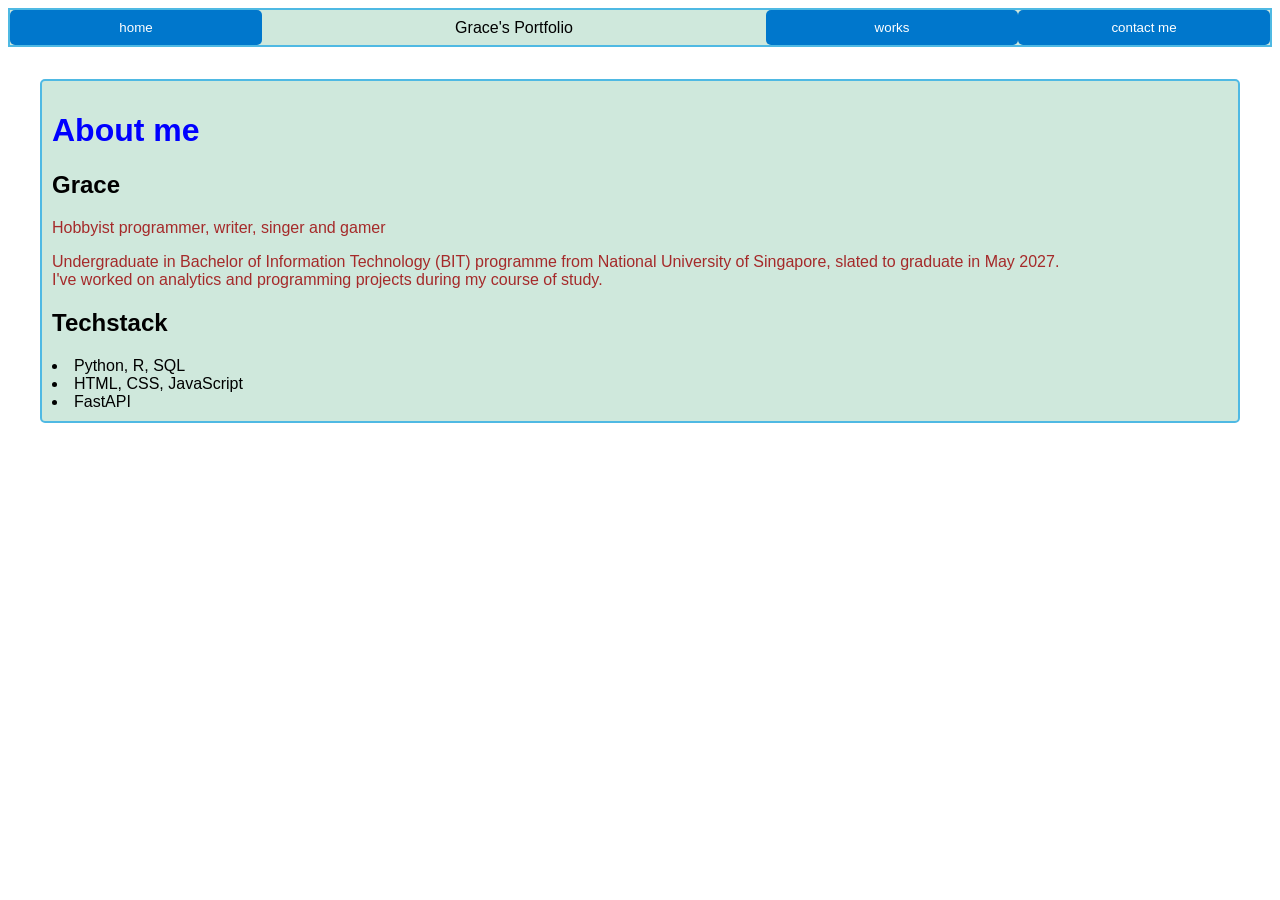
<file: docs/index.html>
<!DOCTYPE html>
<html>
    <head>
        <meta charset="UTF-8">
        <meta name="viewport" content="width=device-width, initial-scale=1.0">
        <link rel="stylesheet" href="templates/styles.css">
        <!-- <title>Portfolio site</title> -->
    </head>
    <body>
        <div id="app">Loading layout and views...</div>
        <script>
            async function buildPage() {
                try {
                    // const layoutResponse = await fetch('templates/layout.html')
                    // 1. Fetch the text content of layout.html
                    const layoutResponse = await fetch('templates/layout.html');
                    const layoutHtml = await layoutResponse.text();
                    
                    // 2. Inject layout.html into the app canvas
                    const app = document.getElementById('app');
                    app.innerHTML = layoutHtml;

                    // 3. Fetch the template view content
                    const templateResponse = await fetch('templates/template.html');
                    const templateHtml = await templateResponse.text();

                    // 4. Find the placeholder inside layout.html and inject the template
                    const mainSlot = app.querySelector('#main-content');
                    if (mainSlot) {
                        mainSlot.innerHTML = templateHtml;
                    } 
                } catch (error) {
                    console.error("Error loading template files.", error);
                    document.getElementById("app").textContent = "Failed to load components."
                }
            }
            buildPage();
        </script>
    </body>
</html>

<!--    <h1> Hello World </h1>
        <p>
            helloworld

            <a href="https://skinnyfrit.github.io/page1">Visit page1!</a>
        </p>
        <p>Visit the <a href="https://github.com/skinnyfrit/skinnyfrit.github.io">documentation</a> here!</p> -->
</file>
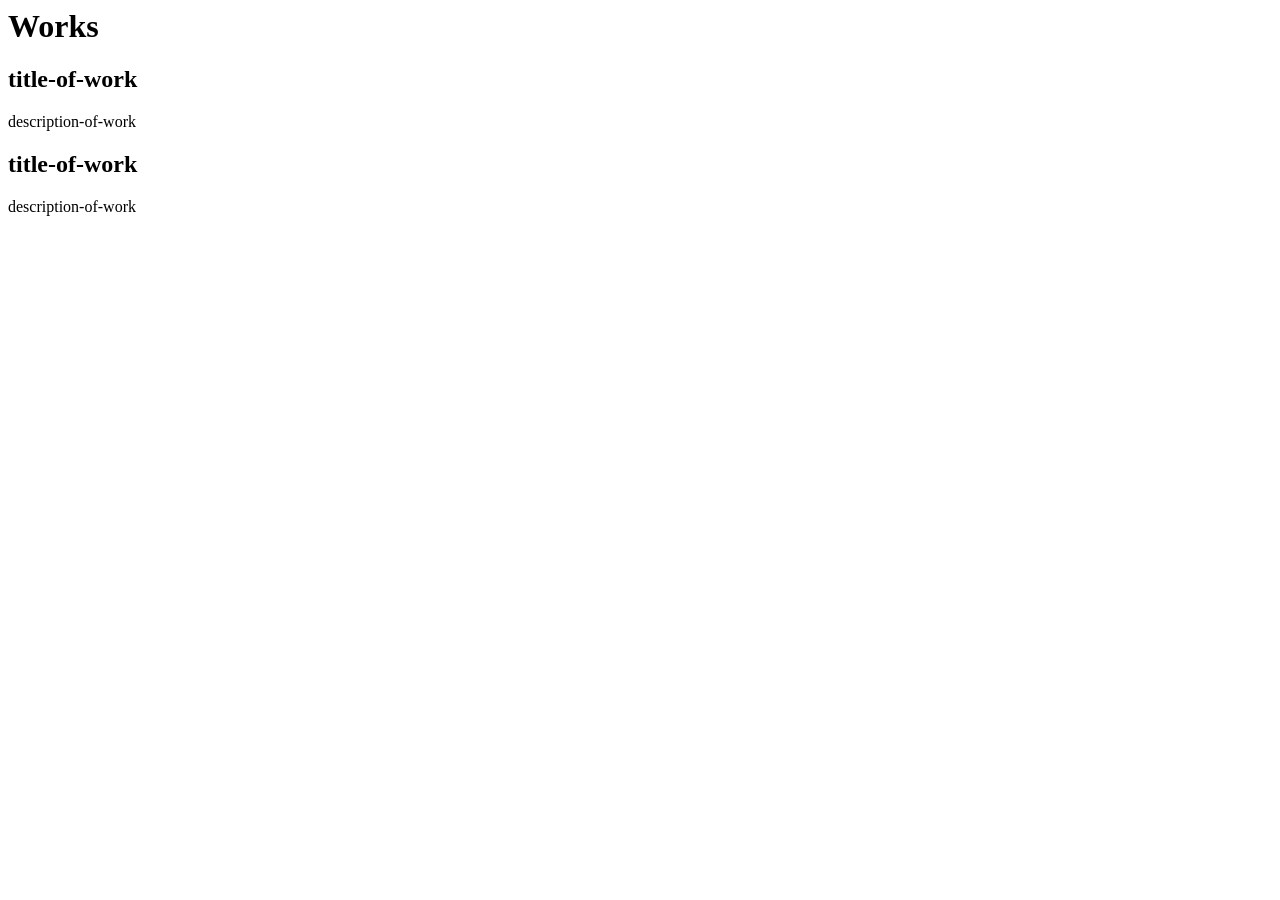
<file: docs/works.html>
<body>
    <div class="content-wrapper">
        <h1>Works</h1>
        <div class="works1">
            <h2>title-of-work</h2>
            <p>description-of-work</p>
        </div>
        <div class="works2">
            <h2>title-of-work</h2>
            <p>description-of-work</p>
        </div>
    </div>
</body>
</file>
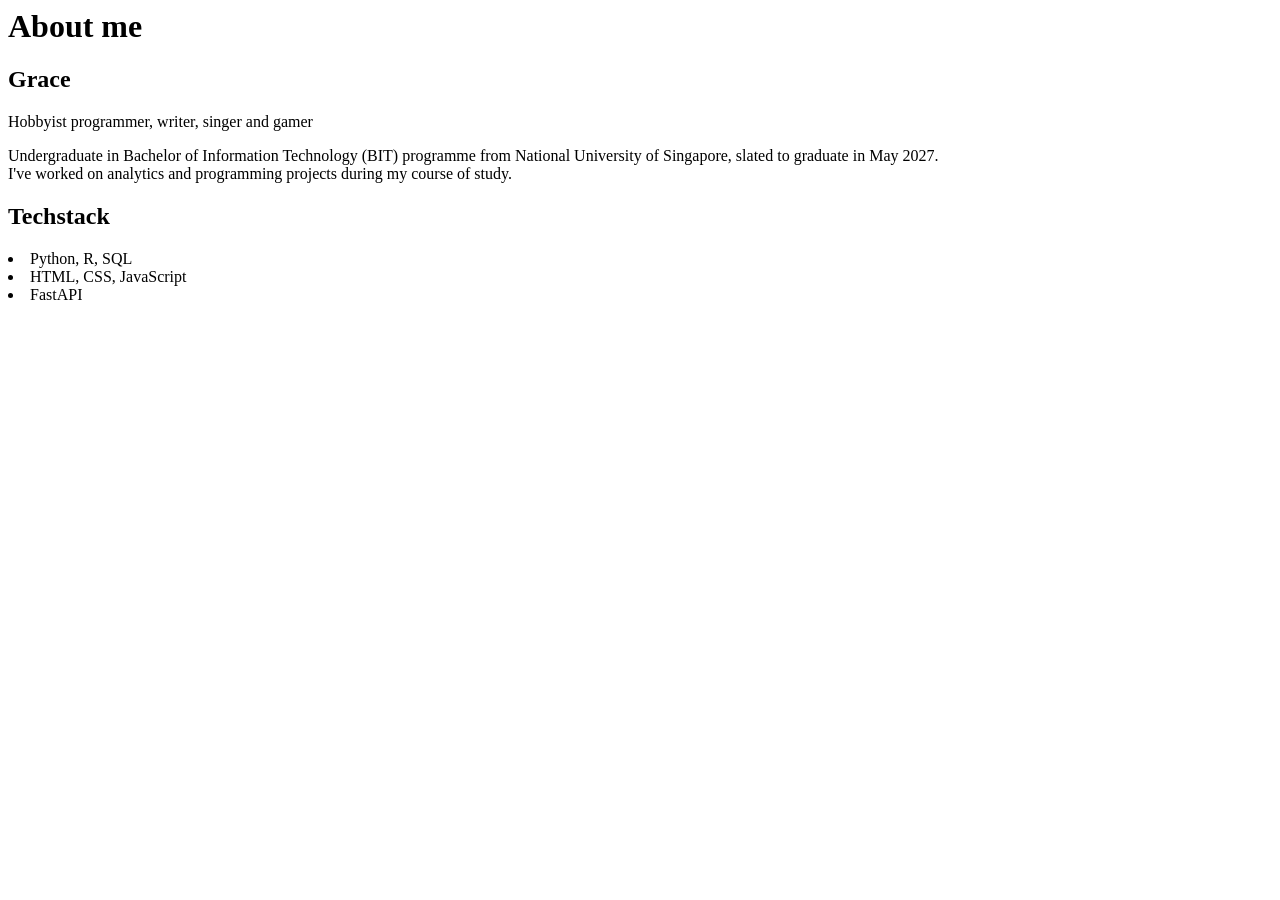
<file: docs/templates/template.html>
<body>
    <div class="content-wrapper">
        <div class="about-me">
            <h1>About me</h1>
            <h2>Grace</h2>
            <p>Hobbyist programmer, writer, singer and gamer</p>
            <p>
                Undergraduate in Bachelor of Information Technology (BIT) programme from National University of Singapore, slated to graduate in May 2027.
                <br>I've worked on analytics and programming projects during my course of study.
            </p>
            <h2>Techstack</h2>
            <li>Python, R, SQL</li>
            <li>HTML, CSS, JavaScript</li>
            <li>FastAPI</li>
        </div>
    </div>
</body>
</file>
<file: docs/templates/styles.css>
/* @media screen and (width >= 80rem) {
  .container {
    margin: 1em 2em;
  }
} */

body {
  font-family: sans-serif;
}

h1 {
    color: blue;
    font-family: Arial, Helvetica, sans-serif;
    /* font-size:300%; */
}

p{
    color:brown;
    /* font-family:fantasy; */
    /* font-size:140%; */
}

/* .container > div{
    display: grid;
    grid-template-columns: 2fr 1fr 1fr;
    border-radius: 5px;
    padding: 10px;
    background-color: rgb(207 232 220);
    border: 2px solid rgb(79 185 227);
    gap: 20px;
} */

.content-wrapper {
  border-radius: 5px;
  padding: 10px;
  background-color: rgb(207 232 220);
  border: 2px solid rgb(79 185 227);
  grid-auto-rows: 100px;
  grid-auto-columns: 100px;
  z-index: 1;
}

.header-wrapper {
  display: grid;
  /* border-radius: 5px; */
  /* padding: 10px; */
  background-color: rgb(207 232 220);
  border: 2px solid rgb(79 185 227);
  grid-template-columns: repeat(5,1fr);
  z-index: 2;
}

.header-name {
  display: flex;
  align-items: center;
  justify-content: center;
  grid-column-start: 2;
  grid-column-end: 4;
}

.header-btn {
    background-color: #0077cc;
    color: white;
    padding: 10px 20px;
    border-radius: 5px;
    border: none;
}

.container-text-long {
  display: grid;
  grid-template-columns: 2fr 1fr 1fr;
  border-radius: 5px;
  padding: 10px;
  background-color: rgb(207 232 220);
  border: 2px solid rgb(79 185 227);
  grid-auto-rows: 100px;
}

.container-text-short {
  display: grid;
  grid-template-columns: 2fr 1fr 1fr;
  border-radius: 5px;
  padding: 10px;
  background-color: rgb(207 232 220);
  border: 2px solid rgb(79 185 227);
}

.container-img {
  display: grid;
  grid-template-columns: 1fr 1fr 1fr;
  border-radius: 5px;
  padding: 10px;
  background-color: rgb(207 232 220);
  border: 2px solid rgb(79 185 227);
}
</file>
